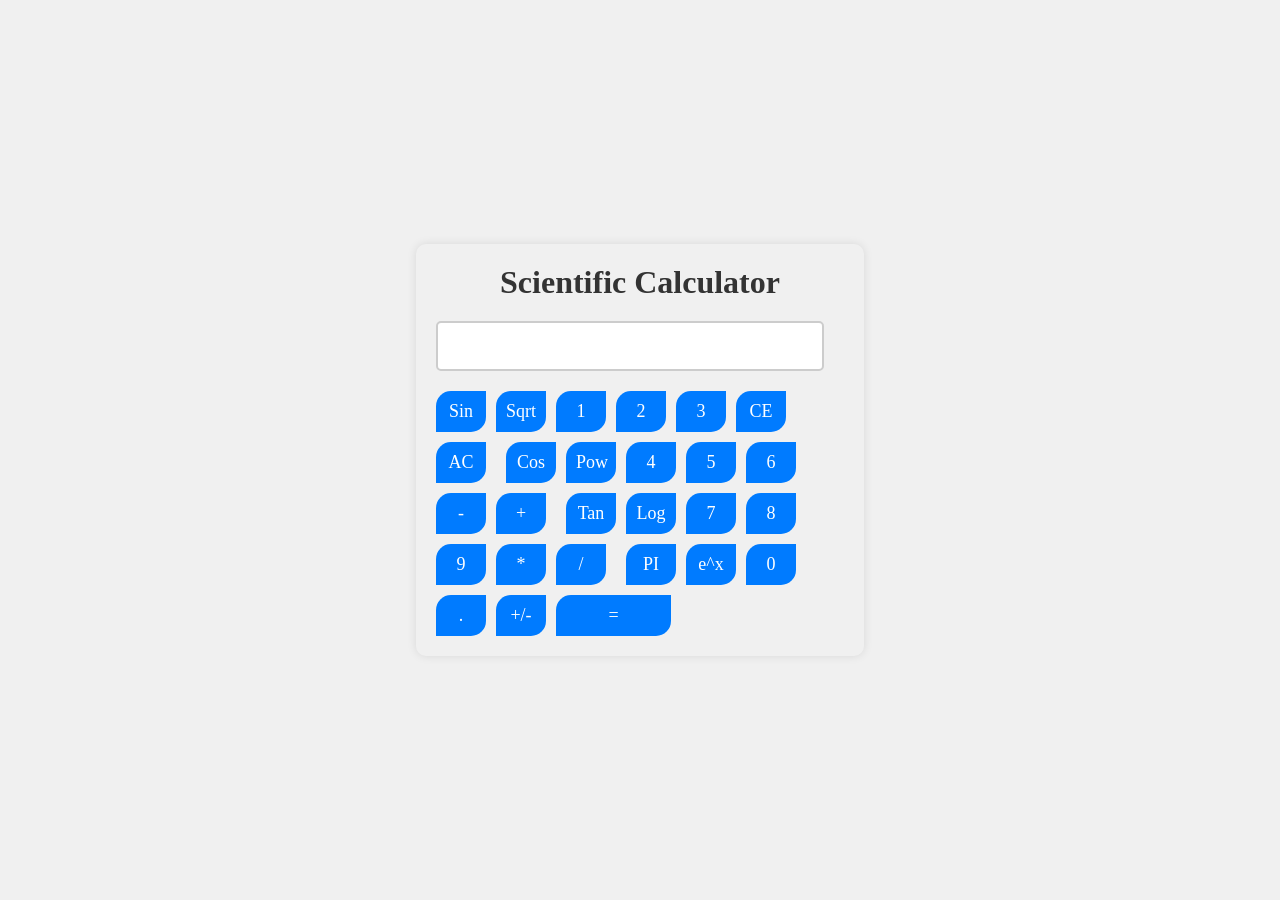
<file: Calculator/index.html>
<!DOCTYPE html>
<html lang="en">
<head>
    <meta charset="UTF-8">
    <meta name="viewport" content="width=device-width, initial-scale=1.0">
    <title>Calculator</title>
    <link rel="stylesheet" href="style.css">
    <script src="script.js" ></script>
</head>
<body>
    <div class="container">
        <h1>Scientific Calculator</h1>
        <input type="text" id="data" >
        <div class="buttons">
            <button class = "btn" value="Sin" onclick="calling(this)">Sin</button>
            <button class = "btn" value="Sqrt" onclick="calling(this)">Sqrt</button>
            <button class = "btn" value="1" onclick="insert(this)">1</button>
            <button class = "btn" value="2" onclick="insert(this)">2</button>
            <button class = "btn" value="3" onclick="insert(this)">3</button>
            <button class = "btn"  onclick="clearLastEntry()">CE</button>
            <button class = "btn"  onclick="clearDisplay()">AC</button><br>
            <button class = "btn" value="Cos" onclick="calling(this)">Cos</button>
            <button class = "btn" value="Pow" onclick="calling(this)">Pow</button>
            <button class = "btn" value="4" onclick="insert(this)">4</button>
            <button class = "btn" value="5" onclick="insert(this)">5</button>
            <button class = "btn" value="6" onclick="insert(this)">6</button>
            <button class = "btn" value="-" onclick="insert(this)">-</button>
            <button class = "btn" value="+" onclick="insert(this)">+</button><br>
            <button class = "btn" value="Tan" onclick="calling(this)">Tan</button>
            <button class = "btn" value="Log" onclick="calling(this)">Log</button>
            <button class = "btn" value="7" onclick="insert(this)">7</button>
            <button class = "btn" value="8" onclick="insert(this)">8</button>
            <button class = "btn" value="9" onclick="insert(this)">9</button>
            <button class = "btn" value="*" onclick="insert(this)">*</button>
            <button class = "btn" value="/" onclick="insert(this)">/</button><br>
            <button class = "btn" value="PI" onclick="calling(this)">PI</button>
            <button class = "btn" value="e^x" onclick="calling(this)   ">e^x</button>
            <button class = "btn" value="0" onclick="insert(this)">0</button>
            <button class = "btn" value="." onclick="insert(this)">.</button>
            <button class = "btn" value="+/-" onclick="calculatePlusMinus(this)">+/-</button>
            <button class = "btnEval" value="=" onclick="_eval(this)">=</button>
    </div>
</body>
</html>
</file>
<file: Calculator/style.css>
*{
    margin: 0;
    padding: 0;
    box-sizing: border-box;
}

body{
    display: flex;
    justify-content: center;
    align-items: center;
    height: 100vh;
    background-color: #f0f0f0;
}

.container{
    background-color: linear-gradient(135deg, #6B73FF 0%, #000DFF 100%);
    width: 35%;
    height: auto;
    padding: 20px;
    border-radius: 10px;
    box-shadow: 0 0 10px rgba(0,0,0,0.1);
}
.container h1{
    text-align: center;
    margin-bottom: 20px;
    font-family: poppins;
    color: #333;
}
input[type="text"]{
    width: 95%;
    height: 50px;
    margin-bottom: 20px;
    text-align: right;
    padding: 10px;
    font-size: 24px;
    border: 2px solid #ccc;
    border-radius: 5px;
    /* transition:border-color 2s ease 0.5s, outline 2s ease 0.5s; */
}
.buttons{
    display: flex;
    flex-wrap: wrap;
    gap: 10px;
}

.buttons .btn{
    padding: 10px;
    font-size: 18px;
    width:50px;
    text-align: center;
    font-family: poppins;
    border: none;
    background-color: #007BFF;
    color: #fff;
    cursor: pointer;
    border-radius: 15px 0 15px 0; 
}
.btnEval{
    padding: 10px;
    width: 115px;
    font-size: 18px;
    font-family: poppins;
    border: none;
    border-radius: 5px;
    background-color: #007BFF;
    color: #fff;
    cursor: pointer;
    border-radius: 15px 0 15px 0; 
}

.container input[type="text"]:active {
    outline: 2px solid #007BFF;
    border: 2px solid #007BFF; /* Change border on focus */
}
/* .container input[type="text"]:not(:focus) {
    border: 2px solid #ccc; 
} */
/* .container input[type="text"]:hover{
    outline: 2px solid #007BFF;
    border-color: #007BFF;
} */
</file>
